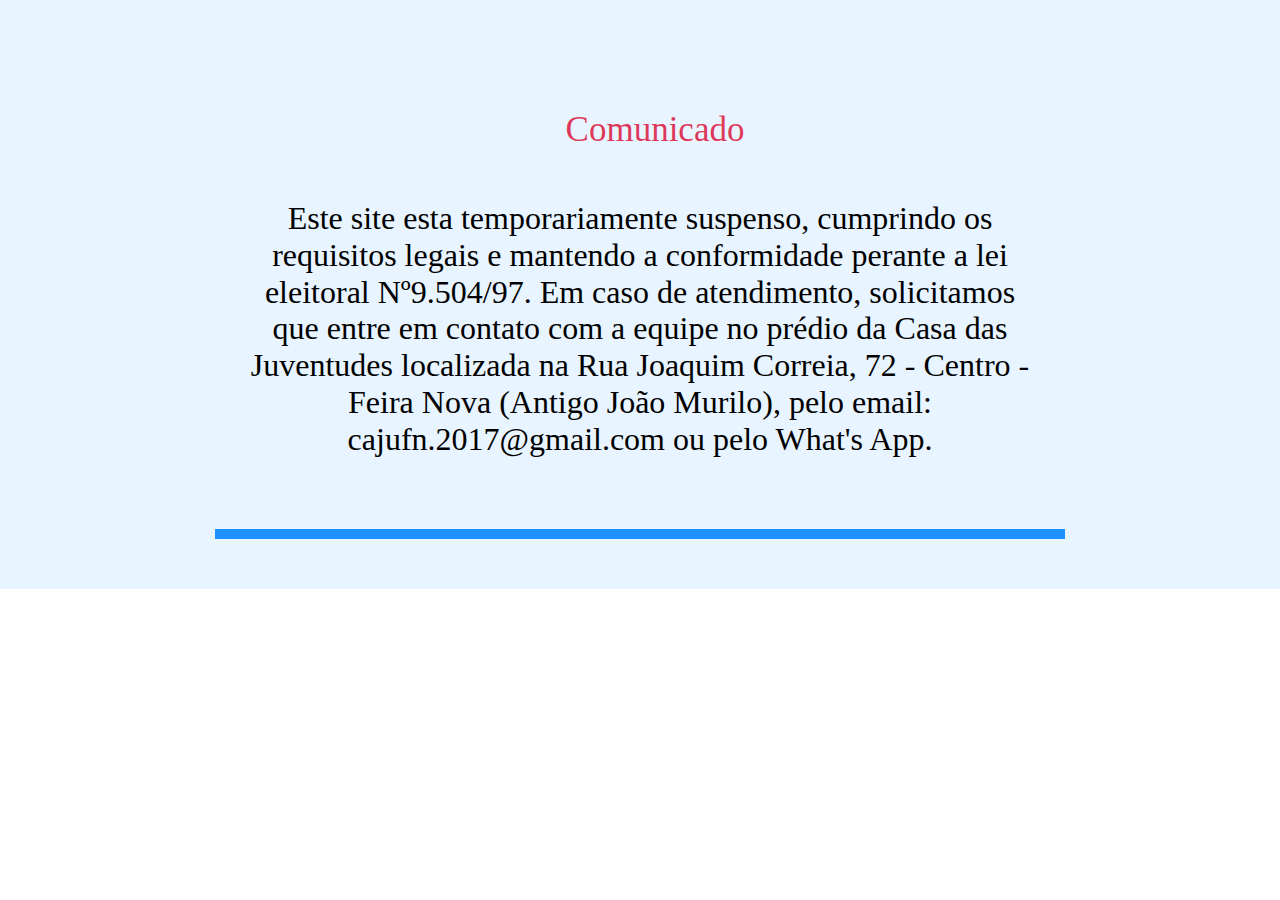
<file: comunicados.html>
<!DOCTYPE html>
<html>

<head>
	<title> Casa das Juventudes</title>
	<meta charset="utf-8">

	<link rel="shortcut icon" href="src/img/logo.png" type="image/png">

	<!-- Normalize -->
	<link rel="stylesheet" type="text/css" href="src/css/normalize.css">

	<!-- Stylesheet -->
	<link rel="stylesheet" type="text/css" href="src/css/style.css">

</head>

<body>
	<section id="QuemSomos" class="sect" style="padding: 50px 20px;">
		<!-- ------------------- Quem Somos ------------------- -->
		<article class="arc" style="padding: 50px 25px; text-align:center;">
			<!-- <h1><span class="texto" style="color: black;">A Casa das Juventudes</span></h1> -->
			<p class="texto"><span></span>Comunicado</p><br>
			<h1>Este site esta temporariamente suspenso, cumprindo os requisitos legais e mantendo a conformidade
				perante a lei eleitoral Nº9.504/97. Em caso de atendimento, solicitamos que entre em contato com a
				equipe no prédio da Casa das Juventudes localizada na Rua Joaquim Correia, 72 - Centro - Feira Nova
				(Antigo João Murilo), pelo email: cajufn.2017@gmail.com ou pelo What's App.</h1>
		</article>
	</section>
</body>

</html>
</file>
<file: src/css/style.css>
*{
	padding: 0;
	margin: 0;
	font-family: "Roboto Condensed";
	font-weight: normal;
}


/*<!-- ------------------- Transições ------------------- -->*/




/*<!-- ------------------- Classes ------------------- -->*/
.socialf{
	float: right;
	margin-left: 15px;
	width: 30px;
	height: 30px;
	background-image: url("../img/face.png");
}
.socialf:hover{
	background-image: url("../img/facem.png");
	transition: all 1s;
}
.socialt{
	float: right;
	margin-left: 15px;
	width: 30px;
	height: 30px;
	background-image: url("../img/twitter.png");
}
.socialt:hover{
	background-image: url("../img/twitterm.png");
	transition: all 1s;
}
.sociali{
	float: right;
	margin-left: 15px;
	width: 30px;
	height: 30px;
	background-image: url("../img/inst.png");
}
.sociali:hover{
	background-image: url("../img/instm.png");
	transition: all 1s;
}


/*<!-- ------------------- Animações ------------------- -->*/



/*<!-- ------------------- Classes ------------------- -->*/

.painel{
	clear: both;
	padding-top: 25px;
	width: 100%;
	background-image: url("../img/inst.png");
}

/*<!-- ------------------- IDs ------------------- -->*/

#home{
	height: 48px;
	position: fixed;
	top: 0;
	left: 0;
	right: 0;
	background: rgba(30,144,255,0.8);
}

#logo{
	width: 35px;
	float: left;

	background-color: #fff;
	border-radius: 20px;
	padding: 2px;
	box-shadow: -1px 1px 20px #fff, 1px -1px 20px #fff;
}
#logo:hover{
	box-shadow: -10px 10px 50px #fff, 10px -10px 50px #fff, 10px 10px 50px #fff, -10px -10px 50px #fff;
	transition: all 1s;
	transition-timing-function: ease-in-out;
	transition-timing-function: ease-out;
}
#menu{
	height: 40px;
	width: 800px;
	margin: 0 auto;
	padding-top: 5px;
}
#menu nav{
	font-size: 14px;
	float: right;
	padding-top: 12px;
	display: inline-flex;
}
#menu nav img{
	width: 25px;
	float: right;
}

#menu nav a{
	text-decoration: none;
	padding: 0 10px 0 10px;
}
#menu nav a:link{
	color: white;
}
#menu nav a:visited{
	color: white;
}
/*#menu nav a:hover{
	color: #DC143C;

	box-shadow: -2px 2px 2px white;
	transition: color 1s, box-shadow 2s;


}*/
#m1{
	text-align: left;
  	width: 64px;
  	padding-left: 5px;
}

#m1:after{
  content:"";
  position:absolute;
  bottom:0;
  width:0%;
  height:4px;
  background-color: white;
  display:block;
  transition: width 0.15s linear;
}
#m1:hover:after{
  width: inherit;
}


#m2{
	text-align: left;
  	width: 105px;
}

#m2:after{
  content:"";
  position:absolute;
  bottom:0;
  width:0%;
  height:4px;
  background-color: white;
  display:block;
  transition: width 0.15s linear;
}
#m2:hover:after{
  width: inherit;
}


#m3{
	text-align: left;
  	width: 64px;
  	margin-left: 0;
}

#m3:after{
  content:"";
  position:absolute;
  bottom:0;
  width:0%;
  height:4px;
  background-color: white;
  display:block;
  transition: width 0.15s linear;
}
#m3:hover:after{
  width: inherit;
}


#m4{
	text-align: left;
  	width: 72px;
  	margin-left: 0;
}

#m4:after{
  content:"";
  position:absolute;
  bottom:0;
  width:0%;
  height:4px;
  background-color: white;
  display:block;
  transition: width 0.15s linear;
}
#m4:hover:after{
  width: inherit;
}

#m5{
	text-align: left;
  	width: 72px;
  	margin-left: 0;
}

#m5:after{
  content:"";
  position:absolute;
  bottom:0;
  width:0%;
  height:4px;
  background-color: white;
  display:block;
  transition: width 0.15s linear;
}
#m5:hover:after{
  width: inherit;
}

.seta{
	position:fixed;
	width:60px;
	height:60px;
	bottom:40px;
	right:40px;
	background-color: rgba(30,144,255,0.8);
	color:#FFF;
	border-radius:50px;
	text-align:center;
	box-shadow: 2px 2px 3px #999;
}

.meu-float{
	margin-top:15px;
}

.sect{
	top: 0;
	left: 0;
	right: 0;
	background-color: rgba(30,144,255,0.1);
}
.sect article{
	padding-bottom: 20px;
	border-bottom: 10px solid rgba(30,144,255,1);
}
.sect fieldset{
	padding: 10px 130px 10px 180px;
	border-color: transparent;
}
label{
	color: rgba(30,144,255,1);
}
.campos{
	font-weight: normal;
	font-size: 13px;
	color: rgb(30,144,255,0.7);
	width: 450px;
	height: 25px;
	margin-bottom: 20px;
	background-color: rgba(30,144,255,0.1);
	border: 2px solid;
	border-color: transparent transparent rgba(30,144,255,0.8) transparent;
}
.campos:pressed{
	border: 2px solid;
	border-color: transparent transparent rgba(30,144,255,0.8) transparent;
	-webkit-border: 2px solid;
	-webkit-border-color: transparent transparent rgba(30,144,255,0.8) transparent;
}
.img{
	width: 20%;
	border-radius: 200px;
	left: 100px;
	padding: 30px;
	display: inline-flex;
	border: 0px solid white;
}
.img:hover{

	border: 5px solid rgba(30,144,255,1);
	width: 20%;
	padding: 0px;
	transition: all 1s;
}
.bt{
	width: 450px;
	color: white;
	background-color: rgba(30,144,255,1);
	font-family: "Roboto Condensed";
	border-color: transparent;
	padding: 10px;
	margin: 5px;
}
.sect textarea{
	width: 450px;
	height: 65px;
	background-color: rgba(30,144,255,0.1);
	border-bottom: 2px solid;
	border-color: transparent transparent rgba(30,144,255,0.8) transparent;
}
.arc{
	width: 800px;
	margin: 0 auto;
	padding-top: 35px;
}
.texto{
	text-align: center;
	padding: 10px;
	font-size: 35px;
	color: rgba(220,20,60,0.85);
}

.tituloBlog{
	font-weight: bold;
	font-size: 50px;
	text-align: center;
	color: rgba(220,20,60,0.85);
}
.textoBlog{
	padding: 10px;
	font-size: 15px;
	color: rgba(220,20,60,0.5);
}
.textoBlog,ul li,p{
	font-size: 15px;
	color: rgba(220,20,60,0.5);
}
.arc p span{
	padding-left: 30px;
}
.equipe{
	padding-left: 130px;
}
.line{
	background-color:  rgba(30,144,255,0.1);
	border-radius: 200px;
	padding: 40px;
	display: inline;
	box-shadow: -1px 1px 4px rgba(30,144,255,0.7);
}
.line p{
	display: inline;
	color: rgb(220,20,60,0.8);
}
.h1{
	color: rgba(30,144,255,1);
	border-top: 2px solid rgba(220,20,60,0.65);
}


footer{
	color: white;
	background-color: gray;
	height: 95px;
	width: 100%;
}
footer div{
	float: center;
	margin: 0 auto;
	width: 400px;
}
.gray{
	margin: 0;
	padding: 0;
	color: lightgray;
}
.black{
	margin: 0;
	padding: 0;
	color: rgba(0,0,0,0.6);
}

.rodape{
	margin: 0;
	padding: 0;
	display: inline-grid;
	float: right;
}
.copy{
	padding-top: 10px;
	text-align: center;
	font-weight: bold;
	color: rgba(0,0,0,0.6);
}
</file>
